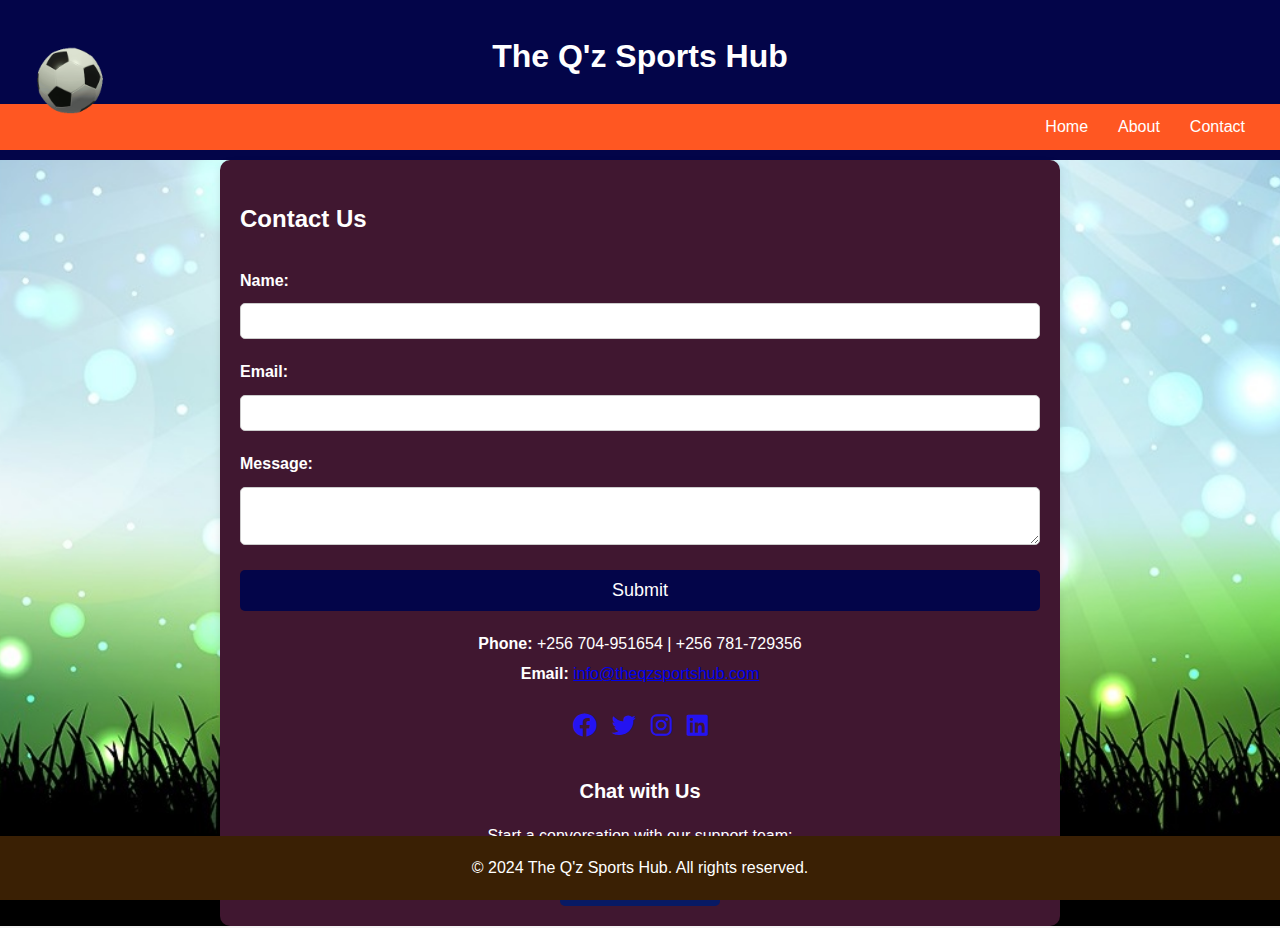
<file: contact.html>
<!DOCTYPE html>
<html lang="en">
<head>
    <meta charset="UTF-8">
    <meta name="viewport" content="width=device-width, initial-scale=1.0">
    <title>Contact Us - The Q'z Sports Hub</title>
    <link rel="stylesheet" href="styles.css">
	<link rel="shortcut icon" href="soccer-9133_256.gif" type="gif/x-icon" />
	<link rel="stylesheet" href="https://cdnjs.cloudflare.com/ajax/libs/font-awesome/6.0.0-beta3/css/all.min.css">

<style>
        body {
            font-family: Arial, sans-serif;
            line-height: 1.6;
            margin: 0;
            padding: 0;
			color: white;
            
        }

       main {
            padding: 20px;
            max-width: 800px;
            margin: 0 auto;
            background-color: #401730;
            border-radius: 10px;
            box-shadow: 0 4px 8px rgba(0, 0, 0, 0.1);
        }

        form {
            display: flex;
            flex-direction: column;
        }

        label {
            margin: 10px 0 5px;
            font-weight: bold;
        }

        input, textarea {
            padding: 10px;
            margin-bottom: 10px;
            border-radius: 5px;
            border: 1px solid #ccc;
            font-size: 16px;
        }

        button {
            padding: 10px;
            background-color: #081a64;
            color: #9b2204;
            border: none;
            border-radius: 5px;
            cursor: pointer;
            font-size: 18px;
        }

        button:hover {
            background-color: #910b0b;
        }

        .contact-info {
            margin-top: 20px;
            text-align: center;
        }

        .contact-info p {
            margin: 5px 0;
            font-size: 16px;
        }

        .social-media {
            margin-top: 20px;
            display: flex;
            justify-content: center;
            gap: 15px;
        }

        .social-media a {
            text-decoration: none;
            font-size: 24px;
            color: #2413f1;
        }

        .social-media a:hover {
            color: #910b0b;
        }
	.chat-room {
            margin-top: 30px;
            text-align: center;
        }

        .chat-room h3 {
            font-size: 20px;
            margin-bottom: 10px;
        }
               
    </style>
</head>
<body>
    <header>
        <h1>The Q'z Sports Hub</h1>
        <nav>
            <ul class="nav-left">
                <li class="logo">
                    <img src="soccer-9133_256.gif" alt="Logo GIF" class="log">
                </li>
            </ul>
            <ul>
                <li><a href="index.html">Home</a></li>
                <li><a href="about.html">About</a></li>
                <li><a href="contact.html">Contact</a></li>
            </ul>
        </nav>
    </header>
    <main>
        <section>
            <h2>Contact Us</h2>
            <form action="#" method="post">
                <label for="name">Name:</label>
                <input type="text" id="name" name="name" required>
                <label for="email">Email:</label>
                <input type="email" id="email" name="email" required>
                <label for="message">Message:</label>
                <textarea id="message" name="message" required></textarea>
                <button type="submit">Submit</button>
            </form>
        </section>

        <section class="contact-info">
            <p><strong>Phone:</strong> +256 704-951654 | +256 781-729356</p>
            <p><strong>Email:</strong> <a href="mailto:info@theqzsportshub.com">info@theqzsportshub.com</a></p>
            <div class="social-media">
                <a href="https://www.facebook.com" target="_blank"><i class="fab fa-facebook"></i></a>
                <a href="https://www.twitter.com" target="_blank"><i class="fab fa-twitter"></i></a>
                <a href="https://www.instagram.com" target="_blank"><i class="fab fa-instagram"></i></a>
                <a href="https://www.linkedin.com" target="_blank"><i class="fab fa-linkedin"></i></a>
            </div>
        </section>
        <section class="chat-room">
            <h3>Chat with Us</h3>
            <p>Start a conversation with our support team:</p>
            <button onclick="openChat()">Open Chat Room</button>
        </section>
      </main>
    <footer>
        <p>&copy; 2024 The Q'z Sports Hub. All rights reserved.</p>
    </footer>
	
	<script>
        function openChat() {
            alert("Chat room feature is coming soon!");
        }
    </script>
	
</body>
</html>
</file>
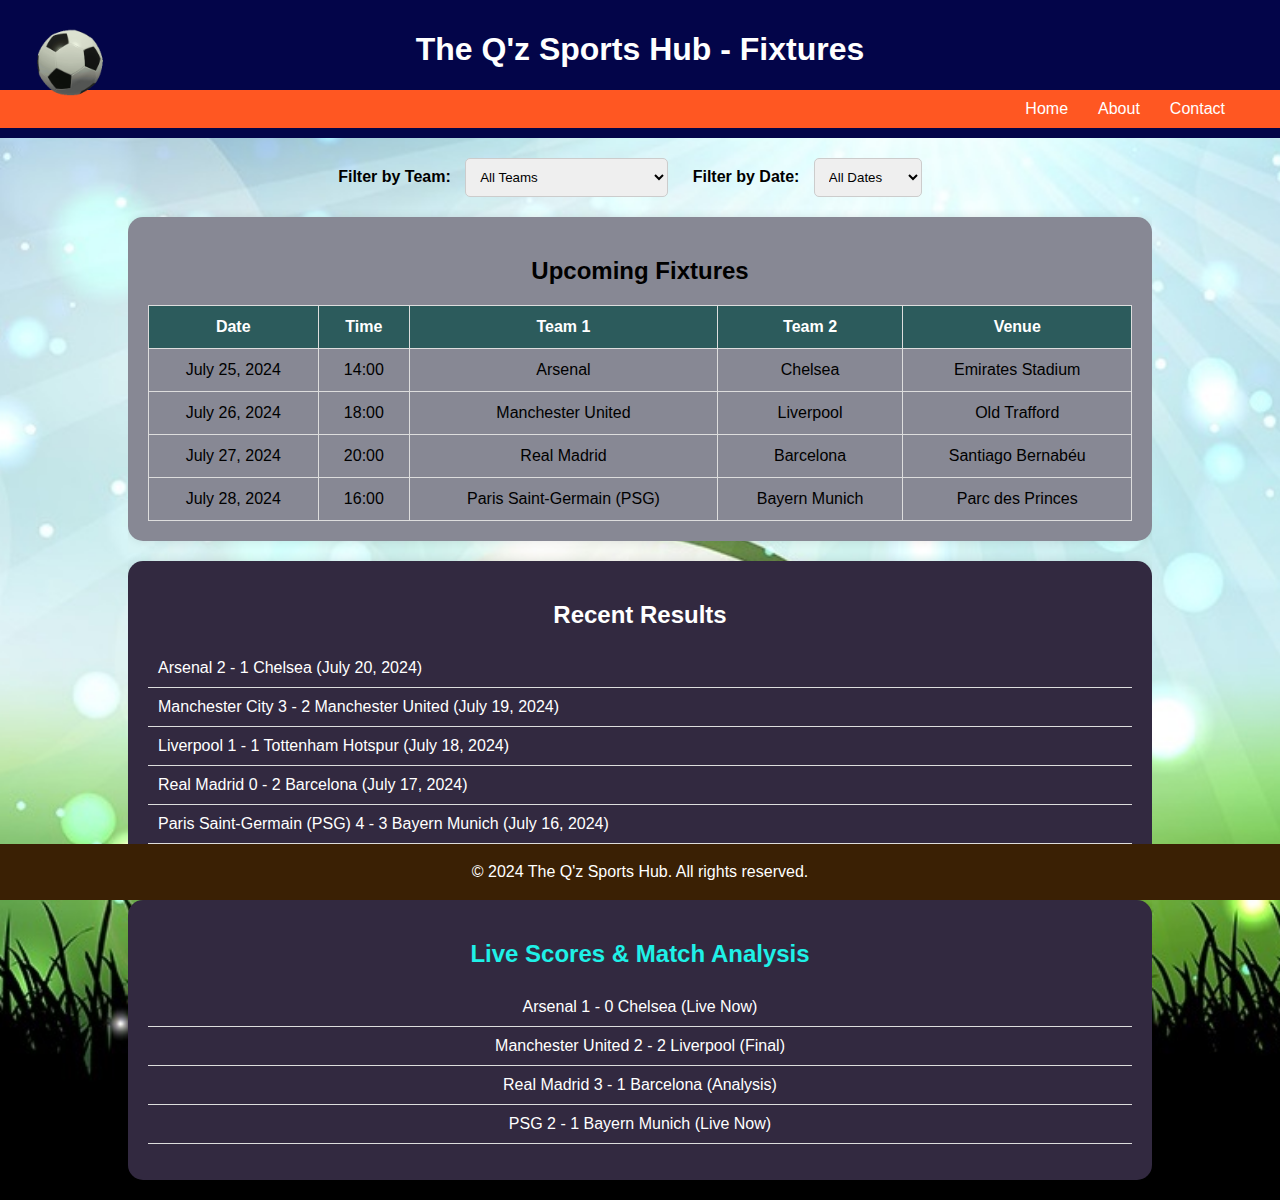
<file: Fixtures.html>
<!DOCTYPE html>
<html lang="en">
<head>
    <meta charset="UTF-8">
    <meta name="viewport" content="width=device-width, initial-scale=1.0">
    <title>Fixtures - The Q'z Sports Hub</title>
    <link rel="stylesheet" href="styles.css">
    <link rel="shortcut icon" href="soccer-9133_256.gif" type="gif/x-icon" />
    <style>
        body {
            font-family: Arial, sans-serif;
            margin: 0;
            padding: 0;
            
        }

        .container {
            width: 80%;
            margin: auto;
            overflow: hidden;
        }

        .filter-section {
            margin: 20px 0;
            text-align: center;
        }

        .filter-section label {
            margin-right: 10px;
            font-weight: bold;
        }

        .filter-section select {
            padding: 10px;
            margin-right: 20px;
            border-radius: 5px;
            border: 1px solid #ccc;
        }

        .fixtures {
            margin: 20px 0;
            background: #878894;
            padding: 20px;
            border-radius: 15px;
            box-shadow: 0 0 10px rgba(0, 0, 0, 0.1);
        }

        .fixtures h2 {
            text-align: center;
            margin-bottom: 20px;
        }

        .fixtures table {
            width: 100%;
            border-collapse: collapse;
        }

        .fixtures table, .fixtures th, .fixtures td {
            border: 1px solid #ddd;
        }

        .fixtures th, .fixtures td {
            padding: 12px;
            text-align: center;
        }

        .fixtures th {
            background-color: #2c5b5c;
            color: white;
        }

        .recent-results {
            margin: 20px 0;
            background: #322940;
			color: white;
            padding: 20px;
            border-radius: 15px;
            box-shadow: 0 0 10px rgba(0, 0, 0, 0.1);
        }

        .recent-results h2 {
            text-align: center;
            margin-bottom: 20px;
        }

        .recent-results ul {
            list-style-type: none;
            padding: 0;
        }

        .recent-results ul li {
            padding: 10px;
            border-bottom: 1px solid #ddd;
        }

        .live-scores {
            margin: 20px 0;
            background: #322940;
            padding: 20px;
            border-radius: 15px;
            box-shadow: 0 0 10px rgba(0, 0, 0, 0.1);
        }

        .live-scores h2 {
            text-align: center;
			color: #1ff0e7;
            margin-bottom: 20px;
        }

        .live-scores ul {
            list-style-type: none;
			padding: 0;
        }

        .live-scores ul li {
            padding: 10px;
            border-bottom: 1px solid #ddd;
            text-align: center;
			
        }

        .live-scores ul li a {
            color: white;
            text-decoration: none;
        }

        .live-scores ul li a:hover {
            text-decoration: underline;
			color: #681504;
        }
    </style>
</head>
<body>
    <header>
        <h1>The Q'z Sports Hub - Fixtures</h1>
        <nav>
            <ul class="nav-left">
                <li class="logo">
                    <img src="soccer-9133_256.gif" alt="Logo GIF" class="log">
                </li>
            </ul>
            <nav>
                <ul>
                    <li><a href="index.html">Home</a></li>
                    <li><a href="about.html">About</a></li>
                    <li><a href="contact.html">Contact</a></li>
                </ul>
            </nav>
        </nav>
    </header>

    <div class="container">
        <section class="filter-section">
            <label for="team-filter">Filter by Team:</label>
            <select id="team-filter">
                <option value="all">All Teams</option>
                <option value="arsenal">Arsenal</option>
                <option value="chelsea">Chelsea</option>
                <option value="manchester-city">Manchester City</option>
                <option value="manchester-united">Manchester United</option>
                <option value="liverpool">Liverpool</option>
                <option value="tottenham">Tottenham Hotspur</option>
                <option value="real-madrid">Real Madrid</option>
                <option value="barcelona">Barcelona</option>
                <option value="psg">Paris Saint-Germain (PSG)</option>
                <option value="bayern-munich">Bayern Munich</option>
               
            </select>

            <label for="date-filter">Filter by Date:</label>
            <select id="date-filter">
                <option value="all">All Dates</option>
                <option value="today">Today</option>
                <option value="week">This Week</option>
                <option value="month">This Month</option>
                
			</select>
        </section>

        <section class="fixtures">
            <h2>Upcoming Fixtures</h2>
            <table>
                <thead>
                    <tr>
                        <th>Date</th>
                        <th>Time</th>
                        <th>Team 1</th>
                        <th>Team 2</th>
                        <th>Venue</th>
                    </tr>
                </thead>
                <tbody>
                    <tr>
                        <td>July 25, 2024</td>
                        <td>14:00</td>
                        <td>Arsenal</td>
                        <td>Chelsea</td>
                        <td>Emirates Stadium</td>
                    </tr>
                    <tr>
                        <td>July 26, 2024</td>
                        <td>18:00</td>
                        <td>Manchester United</td>
                        <td>Liverpool</td>
                        <td>Old Trafford</td>
                    </tr>
                    <tr>
                        <td>July 27, 2024</td>
                        <td>20:00</td>
                        <td>Real Madrid</td>
                        <td>Barcelona</td>
                        <td>Santiago Bernabéu</td>
                    </tr>
                    <tr>
                        <td>July 28, 2024</td>
                        <td>16:00</td>
                        <td>Paris Saint-Germain (PSG)</td>
                        <td>Bayern Munich</td>
                        <td>Parc des Princes</td>
                    </tr>
                    
					
                </tbody>
            </table>
        </section>

        <section class="recent-results">
            <h2>Recent Results</h2>
            <ul>
                <li>Arsenal 2 - 1 Chelsea (July 20, 2024)</li>
                <li>Manchester City 3 - 2 Manchester United (July 19, 2024)</li>
                <li>Liverpool 1 - 1 Tottenham Hotspur (July 18, 2024)</li>
                <li>Real Madrid 0 - 2 Barcelona (July 17, 2024)</li>
                <li>Paris Saint-Germain (PSG) 4 - 3 Bayern Munich (July 16, 2024)</li>
                
            </ul>
        </section>

        <section class="live-scores">
            <h2>Live Scores & Match Analysis</h2>
            <ul>
                <li><a href="https://www.sofascore.com/football/match/arsenal-chelsea/NR">Arsenal 1 - 0 Chelsea (Live Now)</a></li>
                <li><a href="https://www.espn.com/soccer/match/_/gameId/671347/liverpool-manchester-united">Manchester United 2 - 2 Liverpool (Final)</a></li>
                <li><a href="https://www.sofascore.com/football/match/paris-saint-germain-fc-bayern-munchen/Tkcsfkx">Real Madrid 3 - 1 Barcelona (Analysis)</a></li>
                <li><a href="https://www.espn.com/soccer/report/_/gameId/643856">PSG 2 - 1 Bayern Munich (Live Now)</a></li>
                
				
            </ul>
        </section>
    </div>

    <footer>
        <p>&copy; 2024 The Q'z Sports Hub. All rights reserved.</p>
    </footer>
</body>
</html>
</file>
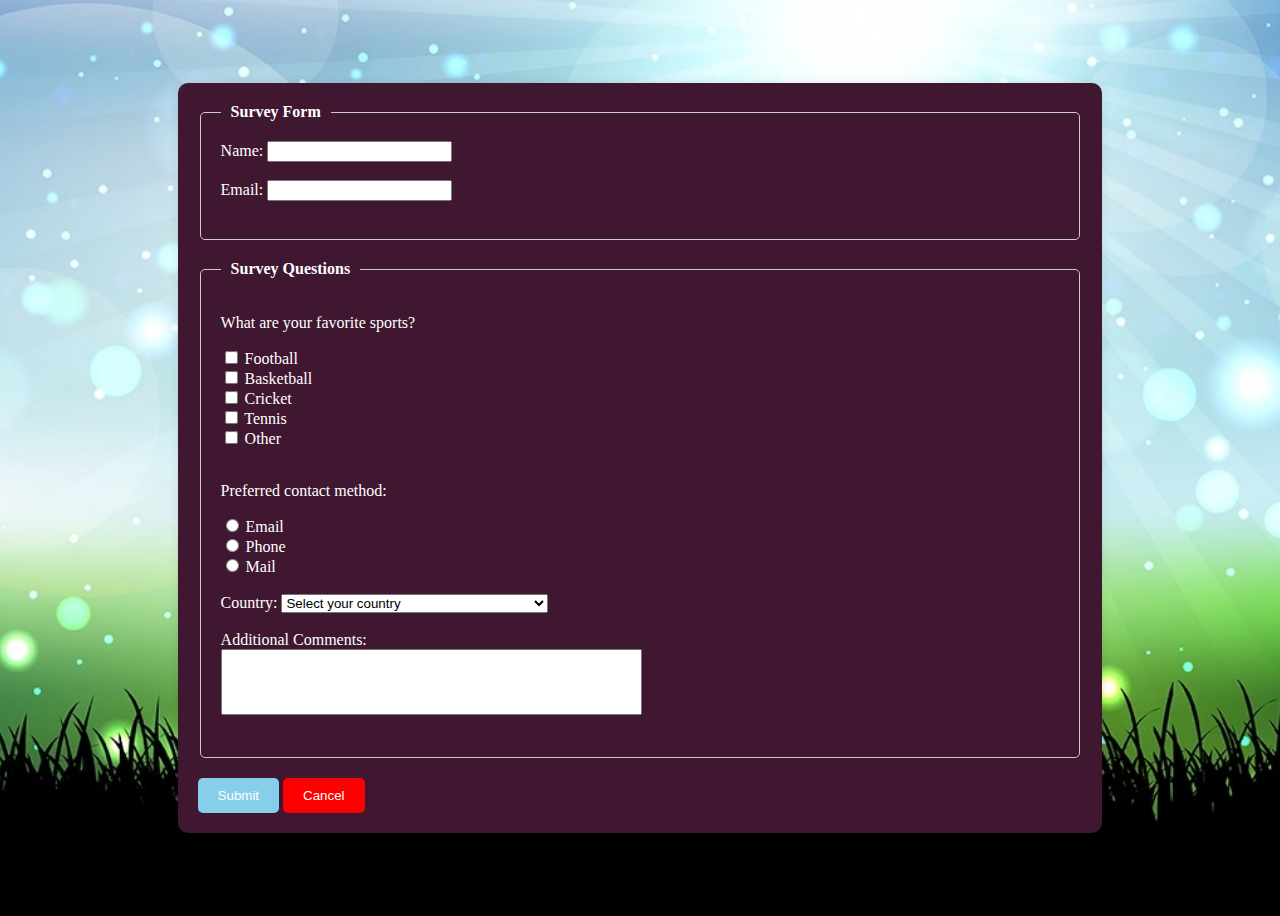
<file: SurveyForm.html>
<!DOCTYPE html>
<html lang="en">
<head>
    <meta charset="UTF-8">
    <meta name="viewport" content="width=device-width, initial-scale=1.0">
    <title>Survey Form</title>
	<link rel="shortcut icon" href="soccer-9133_256.gif" type="gif/x-icon" />
		
    <style>
        body {
            display: flex;
           justify-content: center;
		   color: white;
           align-items: center;
           min-height: 100vh;
           margin: 40;
           background-image: url('893204_22091.jpg');
		   background-size: cover; 
		   background-position: center; 
		   background-repeat: no-repeat;
        }

        form {
            width: 70%;
			background-color: #401730;
            padding: 20px;
            border-radius: 10px;
            box-shadow: 0 0 10px rgba(0, 0, 0, 0.1);
        }

        fieldset {
            border: 1px solid #ccc;
            padding: 20px;
            border-radius: 5px;
            margin-bottom: 20px;
        }
		
		legend {
            font-weight: bold;
            padding: 0 10px;
        }

        textarea {
            resize: none;
        }

        .submit-button {
            background-color: skyblue;
            color: white;
            padding: 10px 20px;
            border: none;
            border-radius: 5px;
            cursor: pointer;
        }

        .cancel-button {
            background-color: red;
            color: white;
            padding: 10px 20px;
            border: none;
            border-radius: 5px;
            cursor: pointer;
        }
    </style>
</head>
<body>
				
    <form action="/submit" method="post">
        <fieldset>
		    <legend>Survey Form</legend>
            <label for="name">Name:</label>
            <input type="text" id="name" name="name" required><br><br>

            <label for="email">Email:</label>
            <input type="email" id="email" name="email" required><br><br>
        </fieldset>

        <fieldset>
            <legend>Survey Questions</legend>
            <p>What are your favorite sports?</p>
            <input type="checkbox" id="football" name="sports" value="football">
            <label for="football">Football</label><br>
            
            <input type="checkbox" id="basketball" name="sports" value="basketball">
            <label for="basketball">Basketball</label><br>
            
            <input type="checkbox" id="cricket" name="sports" value="cricket">
            <label for="cricket">Cricket</label><br>
            
            <input type="checkbox" id="tennis" name="sports" value="tennis">
            <label for="tennis">Tennis</label><br>
            
            <input type="checkbox" id="other" name="sports" value="other">
            <label for="other">Other</label><br><br>

            <p>Preferred contact method:</p>
            <input type="radio" id="contact_email" name="contact_method" value="email" required>
            <label for="contact_email">Email</label><br>
            
            <input type="radio" id="contact_phone" name="contact_method" value="phone">
            <label for="contact_phone">Phone</label><br>
            
            <input type="radio" id="contact_mail" name="contact_method" value="mail">
            <label for="contact_mail">Mail</label><br><br>

            <label for="country">Country:</label>
            <select id="country" name="country" required>
                <option value="">Select your country</option>
                <option value="dz">Algeria</option>
                <option value="ao">Angola</option>
                <option value="bj">Benin</option>
                <option value="bw">Botswana</option>
				<option value="bf">Burkina Faso</option>
                <option value="bi">Burundi</option>
                <option value="cv">Cabo Verde (Cape Verde</option>
                <option value="cm">Cameroon</option>
				<option value="cf">Central African Republic (CAR)</option>
                <option value="td">Chad</option>
                <option value="km">Comoros</option>
                <option value="cd">Democratic Republic of the Congo (DRC)</option>
				<option value="cg">Republic of Congo</option>
                <option value="dj">Djibouti</option>
                <option value="eg">Egypt</option>
                <option value="gq">Equatorial Guinea</option>
				<option value="er">Eritrea</option>
                <option value="sz">Eswatini(Swaziland)</option>
                <option value="et">Ethiopia</option>
                <option value="ga">Gabon</option>
				<option value="gm">The Gambia</option>
                <option value="gh">Ghana</option>
                <option value="gn">Guinea</option>
                <option value="gw">Guinea-Bissau</option>
				<option value="cl">Ivory Coast (Cote d'lvoire)</option>
                <option value="ke">Kenya</option>
                <option value="ls">Lesotho</option>
                <option value="lr">Liberia</option>
				<option value="ly">Libya</option>
                <option value="mg">Madagascar</option>
                <option value="mw">Malawi</option>
                <option value="ml">Mali</option>
				<option value="mr">Mauritania</option>
                <option value="mu">Mauritius</option>
                <option value="ma">Morocco</option>
                <option value="mz">Mozambique</option>
				<option value="na">Namibia</option>
				<option value="ne">Nigeria</option>
                <option value="ng">Niger</option>
                <option value="rw">Rwanda</option>
                <option value="st">Sao Tome and Principe</option>
				<option value="sn">Senegal</option>
                <option value="sc">Seychelles</option>
                <option value="sl">Sierra Leone</option>
                <option value="so">Somalia</option>
				<option value="za">South Africa</option>
                <option value="ss">South Sudan</option>
                <option value="sd">Sudan</option>
                <option value="tz">Tanzania</option>
				<option value="tg">Togo</option>
                <option value="tn">Tunisia</option>
                <option value="ug">Uganda</option>
                <option value="zm">Zambia</option>
				<option value="zw">Zimbabwe</option>
                <option value="other">Other</option>
            </select><br><br>

            <label for="comments">Additional Comments:</label><br>
            <textarea id="comments" name="comments" rows="4" cols="50"></textarea><br><br>
        </fieldset>

        <input type="submit" value="Submit" class="submit-button">
        <button type="button" class="cancel-button" onclick="window.location.href='index.html'">Cancel</button>
    </form>
</body>
</html>
</file>
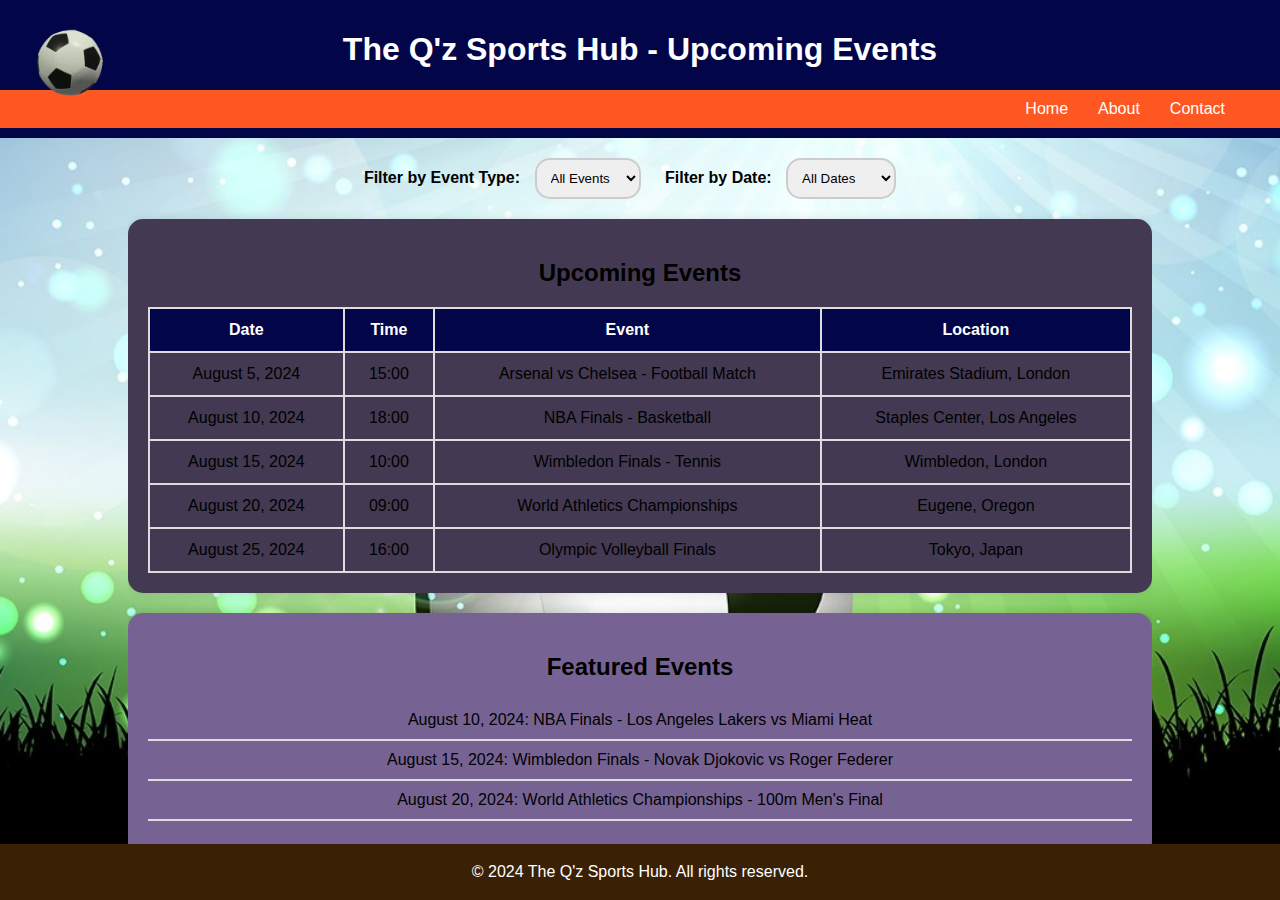
<file: UpcomingEvents.html>
<!DOCTYPE html>
<html lang="en">
<head>
    <meta charset="UTF-8">
    <meta name="viewport" content="width=device-width, initial-scale=1.0">
    <title>Upcoming Events - The Q'z Sports Hub</title>
    <link rel="stylesheet" href="styles.css">
    <link rel="shortcut icon" href="soccer-9133_256.gif" type="gif/x-icon" />
    <style>
        body {
            font-family: Arial, sans-serif;
            margin: 0;
            padding: 0;
            
        }
     .container {
            width: 80%;
            margin: auto;
            overflow: hidden;
        }

        .filter-section {
            margin: 20px 0;
            text-align: center;
        }

        .filter-section label {
            margin-right: 10px;
            font-weight: bold;
        }

        .filter-section select {
            padding: 10px;
            margin-right: 20px;
            border-radius: 15px;
            border: 2px solid #ccc;
        }

        .events {
            margin: 20px 0;
            background: #433952;
            padding: 20px;
            border-radius: 15px;
            box-shadow: 0 0 10px rgba(0, 0, 0, 0.1);
        }

        .events h2 {
            text-align: center;
            margin-bottom: 20px;
        }

        .events table {
            width: 100%;
            border-collapse: collapse;
        }

        .events table, .events th, .events td {
            border: 2px solid #ddd;
        }

        .events th, .events td {
            padding: 12px;
            text-align: center;
        }

        .events th {
            background-color: #030549;
            color: white;
        }

        .featured-events {
            margin: 20px 0;
            background: #766393;
            padding: 20px;
            border-radius: 15px;
            box-shadow: 0 0 10px rgba(0, 0, 0, 0.1);
        }

        .featured-events h2 {
            text-align: center;
            margin-bottom: 20px;
        }

        .featured-events ul {
            list-style-type: none;
            padding: 0;
        }

        .featured-events ul li {
            padding: 10px;
            border-bottom: 2px solid #ddd;
            text-align: center;
        }
    </style>
</head>
<body>
    <header>
        <h1>The Q'z Sports Hub - Upcoming Events</h1>
        <nav>
            <ul class="nav-left">
                <li class="logo">
                    <img src="soccer-9133_256.gif" alt="Logo GIF" class="log">
                </li>
            </ul>
            <nav>
                <ul>
                    <li><a href="index.html">Home</a></li>
                    <li><a href="about.html">About</a></li>
                    <li><a href="contact.html">Contact</a></li>
                </ul>
            </nav>
        </nav>
    </header>

    <div class="container">
        <section class="filter-section">
            <label for="event-type-filter">Filter by Event Type:</label>
            <select id="event-type-filter">
                <option value="all">All Events</option>
                <option value="football">Football</option>
                <option value="basketball">Basketball</option>
                <option value="volleyball">Volleyball</option>
                <option value="tennis">Tennis</option>
                <option value="athletics">Athletics</option>
                
            </select>

            <label for="date-filter">Filter by Date:</label>
            <select id="date-filter">
                <option value="all">All Dates</option>
                <option value="today">Today</option>
                <option value="week">This Week</option>
                <option value="month">This Month</option>
                
            </select>
        </section>

        <section class="events">
            <h2>Upcoming Events</h2>
            <table>
                <thead>
                    <tr>
                        <th>Date</th>
                        <th>Time</th>
                        <th>Event</th>
                        <th>Location</th>
                    </tr>
                </thead>
                <tbody>
                    <tr>
                        <td>August 5, 2024</td>
                        <td>15:00</td>
                        <td>Arsenal vs Chelsea - Football Match</td>
                        <td>Emirates Stadium, London</td>
                    </tr>
                    <tr>
                        <td>August 10, 2024</td>
                        <td>18:00</td>
                        <td>NBA Finals - Basketball</td>
                        <td>Staples Center, Los Angeles</td>
                    </tr>
                    <tr>
                        <td>August 15, 2024</td>
                        <td>10:00</td>
                        <td>Wimbledon Finals - Tennis</td>
                        <td>Wimbledon, London</td>
                    </tr>
                    <tr>
                        <td>August 20, 2024</td>
                        <td>09:00</td>
                        <td>World Athletics Championships</td>
                        <td>Eugene, Oregon</td>
                    </tr>
                    <tr>
                        <td>August 25, 2024</td>
                        <td>16:00</td>
                        <td>Olympic Volleyball Finals</td>
                        <td>Tokyo, Japan</td>
                    </tr>
                    
                </tbody>
            </table>
        </section>

        <section class="featured-events">
            <h2>Featured Events</h2>
            <ul>
                <li>August 10, 2024: NBA Finals - Los Angeles Lakers vs Miami Heat</li>
                <li>August 15, 2024: Wimbledon Finals - Novak Djokovic vs Roger Federer</li>
                <li>August 20, 2024: World Athletics Championships - 100m Men's Final</li>
                
            </ul>
        </section>
    </div>

    <footer>
        <p>&copy; 2024 The Q'z Sports Hub. All rights reserved.</p>
    </footer>
</body>
</html>
</file>
<file: styles.css>
body {
    font-family: Arial, sans-serif;
    margin: 0;
    padding: 0;
    background-color: #f4f4f4;
}


body {
    background-image: url('893204_22091.jpg'); 
    background-size: cover; 
    background-position: center; 
    background-repeat: no-repeat;
}


header {
    background-color: #030549;
    color: #fff;
    padding: 10px 0;
    text-align: center;
	
}

nav {
    display: flex;
    justify-content: space-between;
    align-items: center;
    background-color: #ff5722;
    padding: 10px;
}

nav ul {
    list-style-type: none;
    margin: 0;
    padding: 0;
    display: flex;
}

nav ul.nav-left {
    flex: 1;
}

nav ul.nav-right {
    flex: 3;
    justify-content: flex-end;
}

nav ul li {
    position: relative;
}

nav ul li a {
    color: white;
    text-decoration: none;
    padding: 10px 15px;
    display: block;
}

nav ul li a:hover {
    background-color: #460416;
}


nav ul li ul.dropdown {
    display: none;
    position: absolute;
    background-color: #030549;
    min-width: 100px;
    z-index: 1;
}

nav ul li:hover ul.dropdown {
    display: block;
}

nav ul li ul.dropdown li {
    width: 100%;
}

nav ul li ul.dropdown li a {
    padding: 10px 15px;
}

nav ul li ul.dropdown li a:hover {
    background-color: #460416;
}


nav .logo img {
    width: 100px;
}

main {
    padding: 20px;
}

footer {
    background-color: #3a2004;
    color: #fff;
    text-align: center;
    padding: 3px 0;
    position: fixed;
    width: 100%;
    bottom: 0;
}

form {
    display: flex;
    flex-direction: column;
}

form label {
    margin-top: 10px;
}

form input, form textarea, form button {
    margin-top: 5px;
}

nav {
    display: flex;
    justify-content: space-between;
    align-items: center;
    padding: 0 20px;
}

.nav-left, .nav-right {
    list-style-type: none;
    padding: 0;
    margin: 0;
    display: flex;
    align-items: center;
}

.nav-left {
    flex: 1;
}

.nav-right {
    flex: 3;
    justify-content: flex-end;
}

.nav-right li {
    margin: 0 15px;
}

.log {
    width: 100px; 
    margin-top: -90px;
}
	

.gallery {
    display: flex;
    justify-content: space-around;
    flex-wrap: wrap;
}

.thumbnail {
    width: 30%;
    cursor: pointer;
    transition: 0.3s;
}

.thumbnail:hover {
    opacity: 0.7;
}

.popup {
    display: none;
    position: fixed;
    z-index: 1;
    padding-top: 60px;
    left: 0;
    top: 0;
    width: 100%;
    height: 100%;
    overflow: auto;
    background-color: rgba(0,0,0,0.9);
}

.popup-content {
    margin: auto;
    display: block;
    width: 80%;
    max-width: 700px;
}

#caption {
    margin: auto;
    display: block;
    width: 80%;
    max-width: 700px;
    text-align: center;
    color: #ccc;
    padding: 10px 0;
}

.close {
    position: absolute;
    top: 15px;
    right: 35px;
    color: #f1f1f1;
    font-size: 40px;
    font-weight: bold;
    transition: 0.3s;
}

.close:hover,
.close:focus {
    color: #bbb;
    text-decoration: none;
    cursor: pointer;
}

@media only screen and (max-width: 500px) {
    .popup-content {
        width: 100%;
    }
}

.modal {
    display: none;
    position: fixed;
    z-index: 2;
    left: 0;
    top: 0;
    width: 100%;
    height: 100%;
    overflow: auto;
    background-color: rgba(0,0,0,0.5);
}

.modal-content {
    background-color: #fff;
    margin: 15% auto;
    padding: 20px;
    border: 1px solid #888;
    width: 80%;
    max-width: 400px;
}

.close {
    color: #aaa;
    float: right;
    font-size: 28px;
    font-weight: bold;
}

.close:hover,
.close:focus {
    color: black;
    text-decoration: none;
    cursor: pointer;
}

			form {
				display: flex;
				flex-direction: column;
			}

			form label {
				margin-top: 10px;
			}

			form input {
				padding: 8px;
				margin-top: 5px;
			}

			form button {
				padding: 10px;
				margin-top: 15px;
				background-color: #030549;
				color: white;
				border: none;
				cursor: pointer;
			}

			form button:hover {
				background-color: #910b0b;
			}
			
			
.video-section {
    margin: 20px;
    text-align: center;
}

.video-section h2 {
    margin-bottom: 20px;
}

video {
    width: 100%;
    max-width: 600px;
    height: auto;
    border: 2px solid #910b0b;
    border-radius: 10px;
    box-shadow: 0 4px 8px rgba(0, 0, 0, 0.1);
}
</file>
